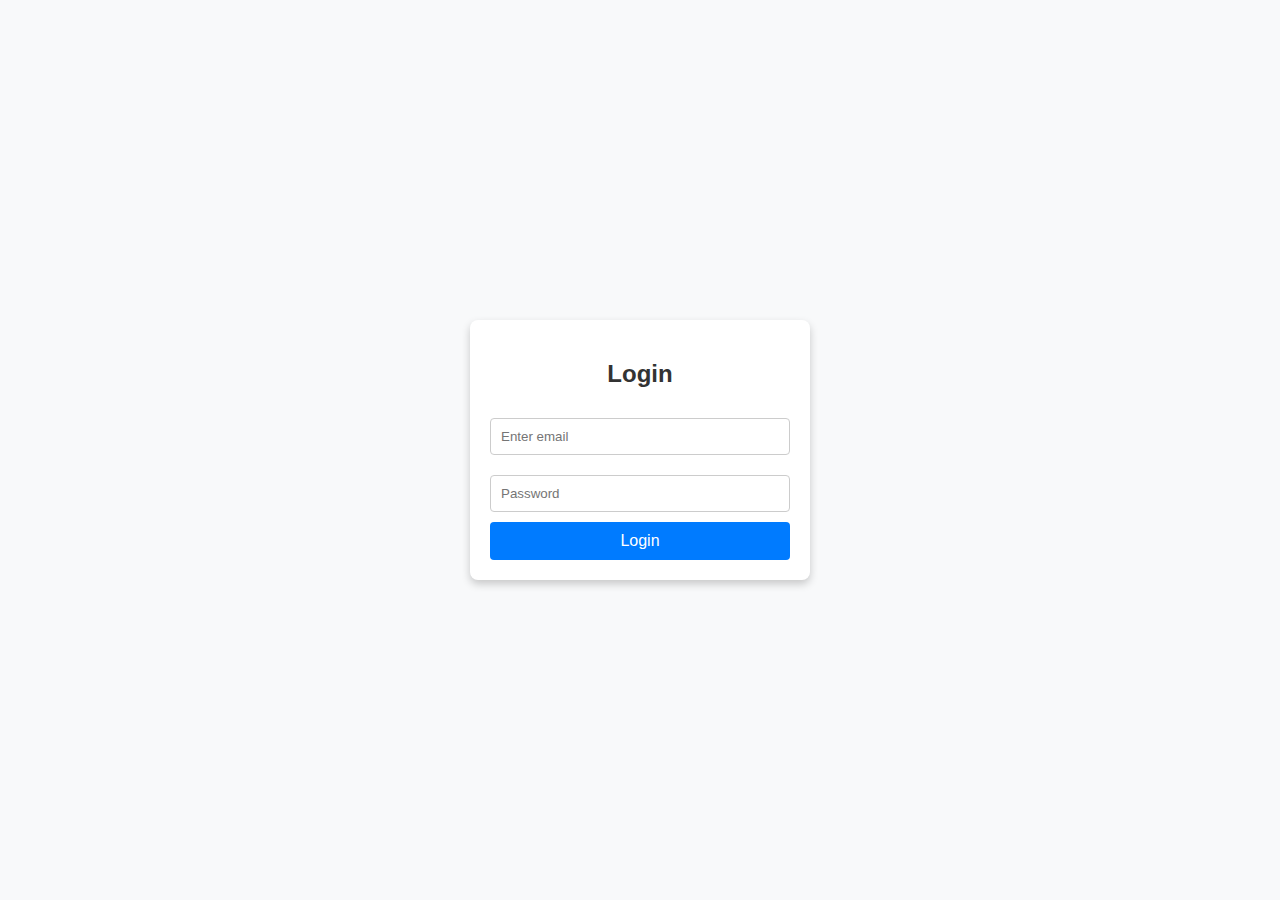
<file: main-folder/1.html>
<!DOCTYPE html>
<html lang="en">
<head>
    <meta charset="UTF-8">
    <meta name="viewport" content="width=device-width, initial-scale=1.0">
    <title>Login Page</title>
    <style>
        body {
            display: flex;
            justify-content: center;
            align-items: center;
            height: 100vh;
            margin: 0;
            font-family: Arial, sans-serif;
            background-color: #f8f9fa;
        }

        .login-container {
            width: 300px;
            padding: 20px;
            background-color: #fff;
            box-shadow: 0 4px 8px rgba(0, 0, 0, 0.2);
            border-radius: 8px;
            text-align: center;
        }

        h2 {
            margin-bottom: 20px;
            font-size: 24px;
            color: #333;
        }

        .input-field {
            width: 100%;
            padding: 10px;
            margin: 10px 0;
            border: 1px solid #ccc;
            border-radius: 4px;
            box-sizing: border-box;
        }

        .login-btn {
            width: 100%;
            padding: 10px;
            background-color: #007bff;
            border: none;
            border-radius: 4px;
            color: white;
            font-size: 16px;
            cursor: pointer;
        }

        .login-btn:hover {
            background-color: #0056b3;
        }
    </style>
</head>
<body>

    <div class="login-container">
        <h2>Login</h2>
        <form id="loginForm" method="POST" action="/register" onsubmit="return login();">
            <input type="email" class="input-field" placeholder="Enter email" id="email" name="email" required >
            <input type="password" class="input-field" placeholder="Password" id="password" name="password" required>
            <button type="submit" class="login-btn">Login</button>
        </form>
    </div>
    
<script>
    function login() {
        const email = document.getElementById("email").value;
        const password = document.getElementById("password").value;
        
        if (email && password) {
            alert("Login successful!");
        } else {
            alert("Please enter both email and password.");
        }
    }
</script>

</body>
</html>
</file>
